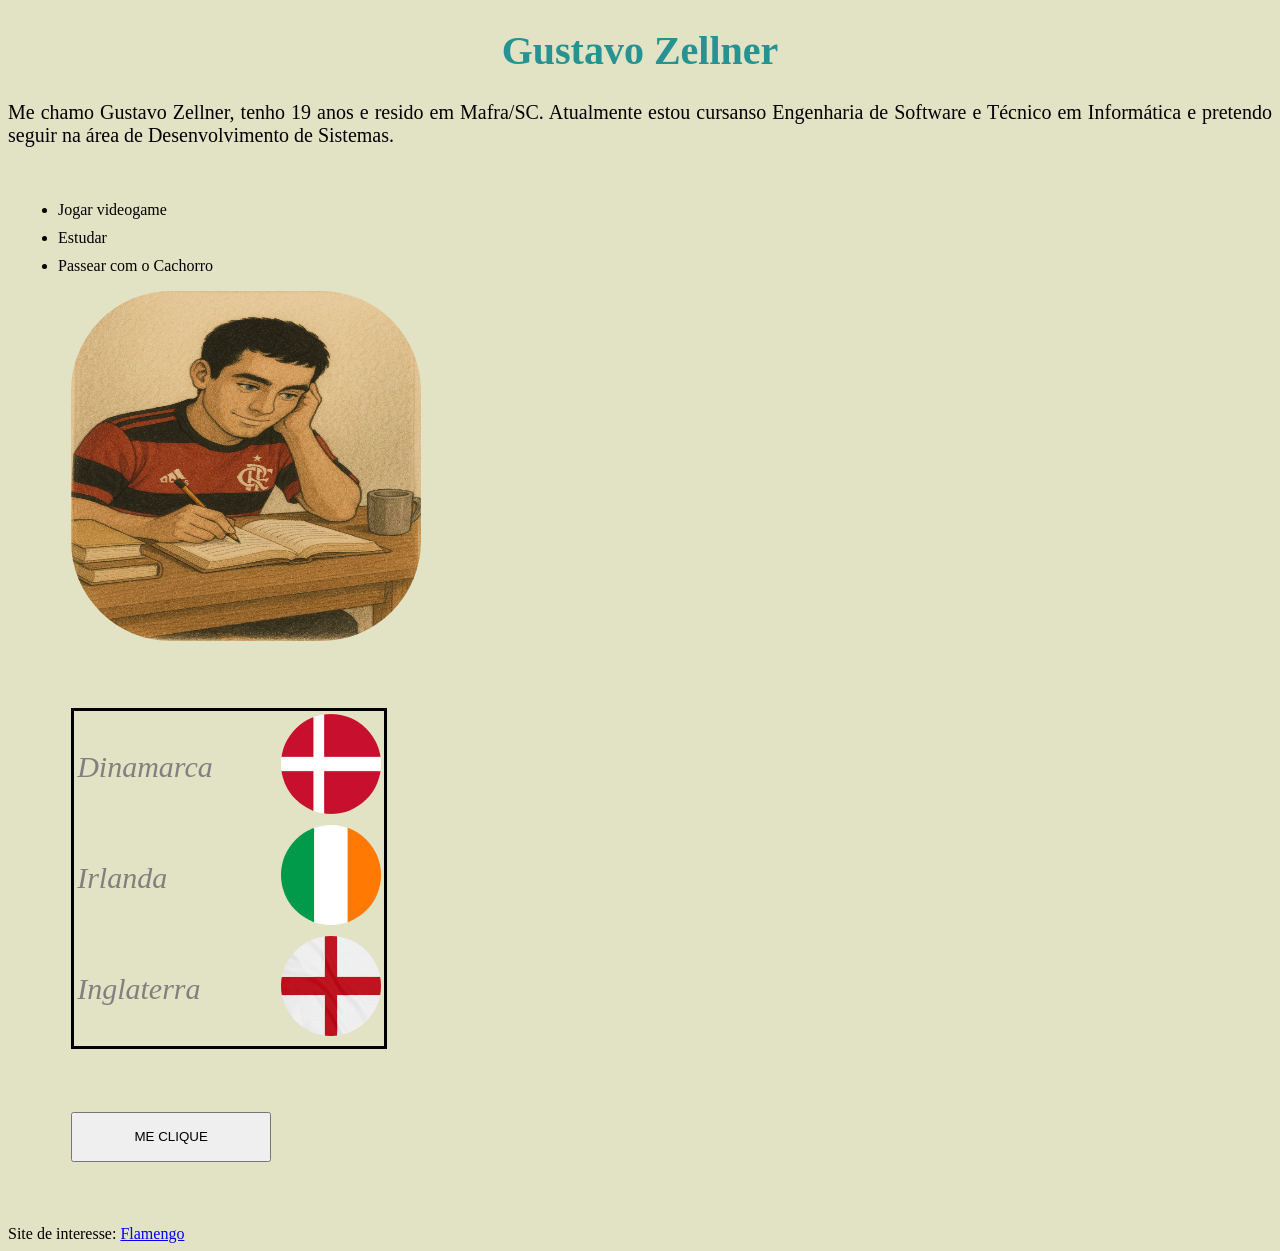
<file: index.html>
<!DOCTYPE html>
<html lang="en">
<head>
    <meta charset="UTF-8">
    <meta name="viewport" content="width=device-width, initial-scale=1.0">
    <title>Trabalho</title>
    <link rel="stylesheet" href="estilo.css">
    
</head>
<body>
  
  <h1 id="nome">Gustavo Zellner</h1> 
  <p id="biografia">Me chamo Gustavo Zellner, tenho 19 anos e resido em Mafra/SC. Atualmente estou cursanso Engenharia de Software e Técnico em Informática e pretendo seguir na área de Desenvolvimento de Sistemas.</p>
  <br>
  <ul>
    <li  class="lista">Jogar videogame</li>
    <li  class="lista">Estudar</li>
    <li  class="lista">Passear com o Cachorro</li>
  </ul>
  <img src="imagens/estudo.jpg" id="estudoImagem">  <!--ver como fica a imagem centralizada-->
<table id="tabela">

   <tr>
    <td class="nomePais">Dinamarca</td>
    <td><img src="imagens/dinamarca.jpg" class="imagem"></td>         <!--Separa as imagens do nome e aumentar o nome-->
   </tr>

   <tr>
    <td class="nomePais">Irlanda</td>
    <td><img src="imagens/irlanda.jpg" class="imagem"></td>
   </tr>

   <tr>
    <td class="nomePais">Inglaterra</td>
    <td><img src="imagens/inglaterra.jpg" class="imagem"></td>
   </tr>

</table>
<button id="botao">ME CLIQUE</button>

<br>
Site de interesse: <a href="https://www.flamengo.com.br/" id="link">Flamengo</a>
   <script src="script.js"></script> 
</body>
</html>
</file>
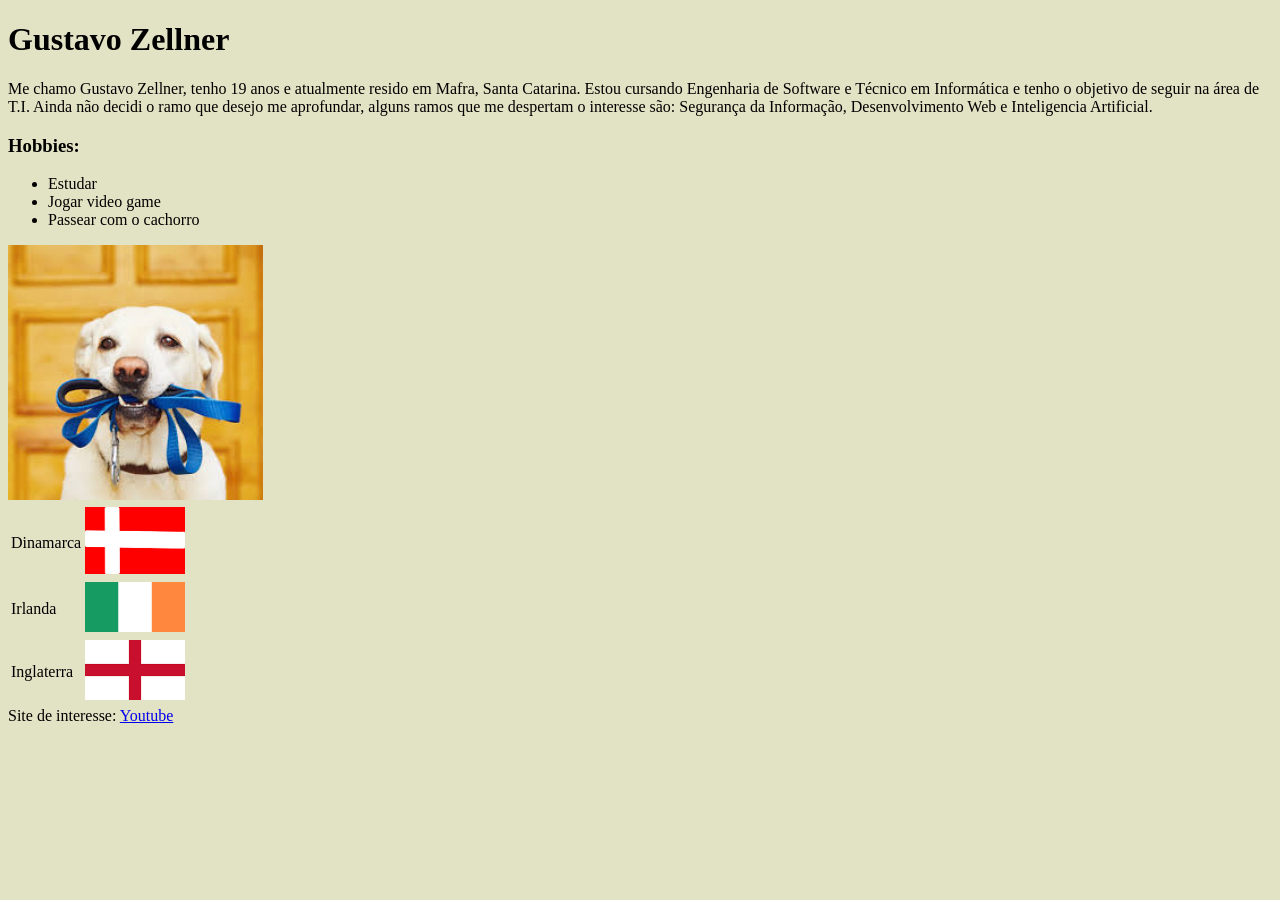
<file: trabalho.html>
<!DOCTYPE html>
<html lang="en">
<head>
    <meta charset="UTF-8">
    <meta name="viewport" content="width=device-width, initial-scale=1.0">
    <title>Document</title>
    <link rel="stylesheet" href="estilo.css">
</head>
<body>
  <h1>Gustavo Zellner</h1> 
  <p>Me chamo Gustavo Zellner, tenho 19 anos e atualmente resido em Mafra, Santa Catarina. Estou cursando Engenharia de Software e Técnico em Informática e tenho o objetivo de seguir na área de T.I. Ainda não decidi o ramo que desejo me aprofundar, alguns ramos que me despertam o interesse são: Segurança da Informação, Desenvolvimento Web e Inteligencia Artificial. </p>  
  <h3>Hobbies:</h3>
  <ul>
    <li>Estudar</li>
    <li>Jogar video game</li>
    <li>Passear com o cachorro</li>
  </ul>
 <img src="img/Cachorro.jpg" width="255px">


<table> 
  <tr> 
    <td>Dinamarca</td>
    <td><img src="img/dinamarca.png" width="100"></td> 
           
  </tr>
  <tr>
    <td>Irlanda</td>
    <td><img src="img/irlanda.png" width="100"></td>
  </tr>
  <tr>
    <td>Inglaterra</td>
    <td><img src="img/inglaterra.png" width="100"></td>
  </tr>
</table>
Site de interesse: <a href="https://www.youtube.com">Youtube</a> 

<script src="script.js"></script>
</body>
</html>
</file>
<file: estilo.css>
body{
 background-color: rgb(226, 226, 196)
}
#nome{
    text-align: center;
    color:rgb(39, 146, 146);
    font-size: 40px;
}
#biografia{
    font-size: 20px ;
    text-align: justify; 
}

.lista{
    margin: 10px;
}

#estudoImagem{
    width: 350px; 
    height: 350px;
    border-radius:100px ;
    margin-left: 5%;
   
    
}
#tabela{
    border-color: black;
    border-style: solid;
    font-style: oblique;
    font-size: 30px;
    margin-left: 5%;
    margin-top: 5%; 
}
.nomePais{
    width: 200px ;
    color: grey

 }

.imagem{
    width: 100px; 
    height: 100px;
    border-radius:100px ;

}
#botao{
    width: 200px;
    height: 50px;
    margin-top: 5%;
    margin-left: 5%;
    margin-bottom: 5%;
    


}
</file>
